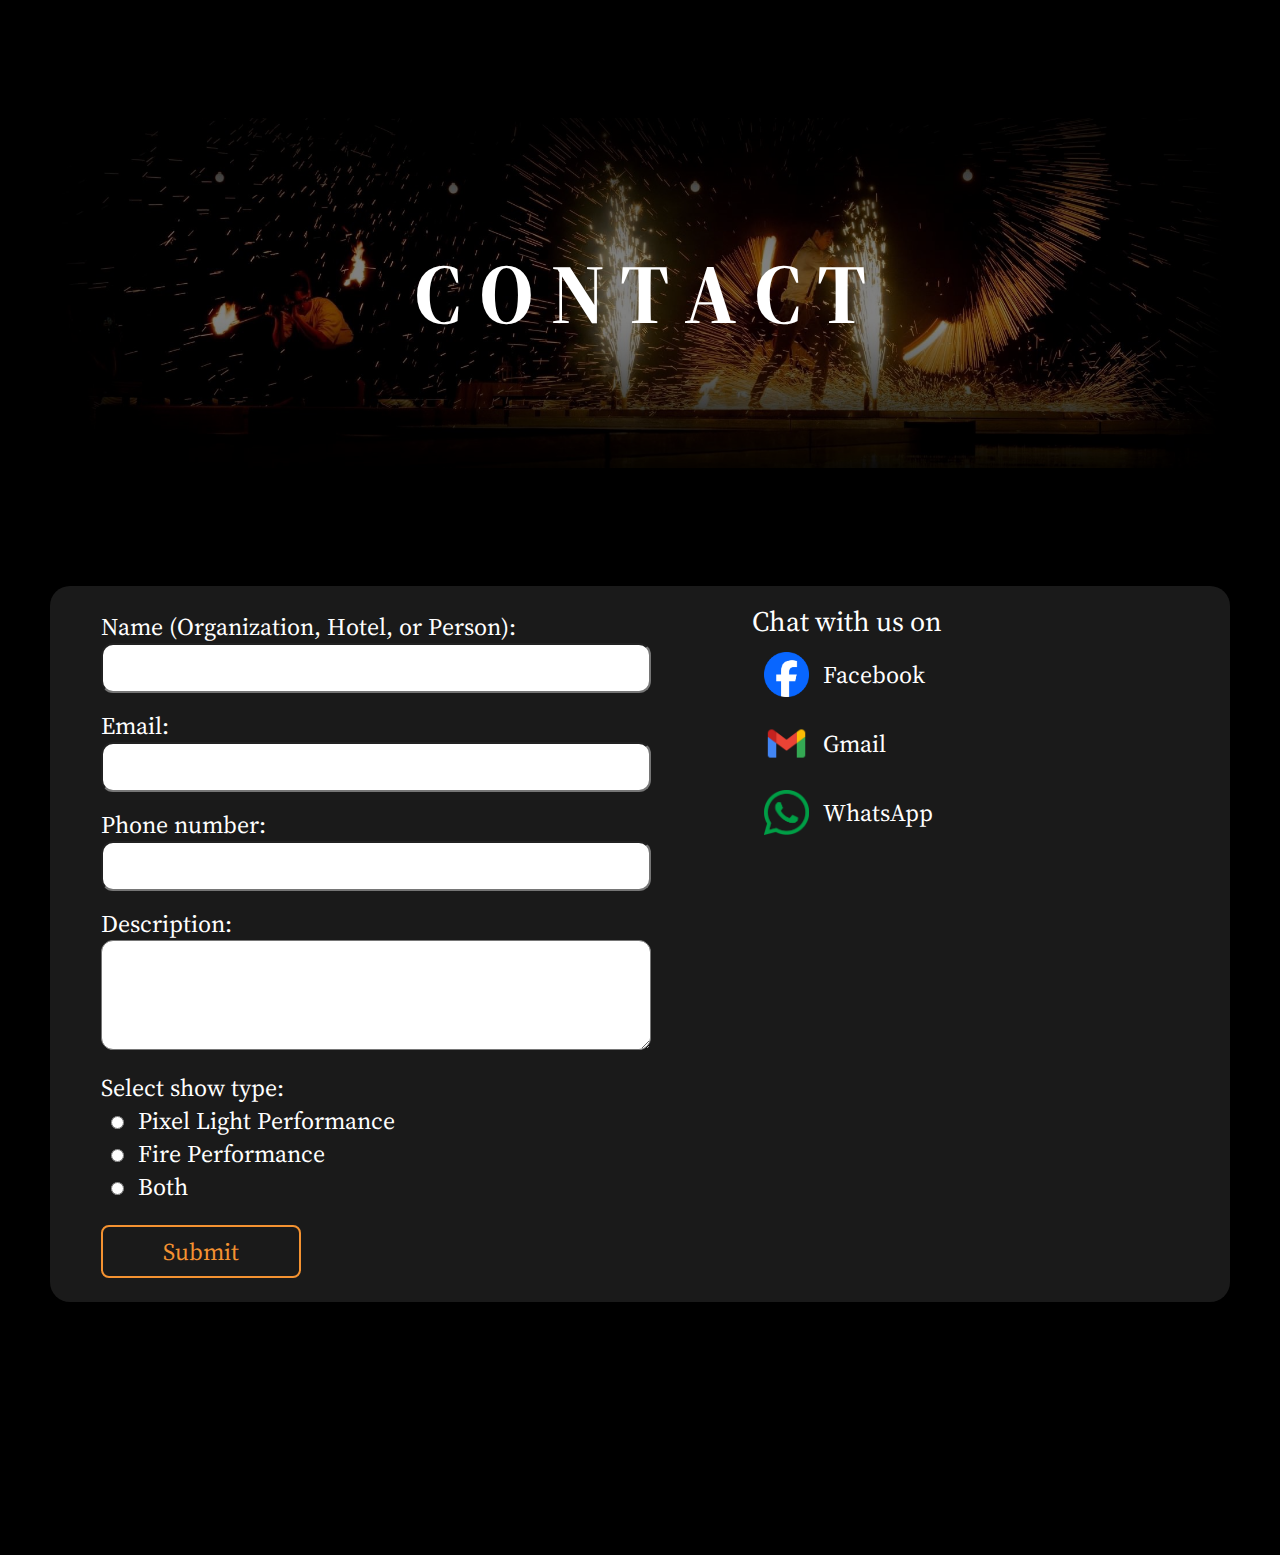
<file: contact.html>
<!DOCTYPE html>
<html lang="en">

<head>
    <meta charset="UTF-8">
    <meta name="viewport" content="width=device-width, initial-scale=1.0">
    <link rel="stylesheet" href="css/style.css">
    <link rel="stylesheet" href="css/contact.css">
    <title>IGNIS : Contact</title>
    <link rel="icon" type="image/png" href="images/cropped-image.png">
</head>

<body data-page="contact">
    <nav id="navbar-Container"></nav>
    <main>
        <div class="container">
            <div class="contact-Topic">
                <span>C O N T A C T</span>
            </div>
        </div>
        <div class="container">
            <div class="contact-Form-Container">
                <form class="contact-Form" id="contactForm" action="">
                    <div class="name-Form">
                        <label for="name">Name (Organization, Hotel, or Person):</label><br>
                        <input type="text" id="name" name="name" required>
                    </div>
                    <div class="email-Form">
                        <label for="email">Email:</label><br>
                        <input type="email" id="email" name="email" required>
                    </div>
                    <div class="phone-Form">
                        <label for="number">Phone number:</label><br>
                        <input type="tel" id="number" name="phone">
                    </div>
                    <div class="description-Form">
                        <label for="message">Description:</label><br>
                        <textarea id="message" name="message" rows="6" required>
                        </textarea>
                    </div>
                    <div class="selectshow-Form">
                        <label for="show">Select show type:</label><br>
                        <div class="selectshow-Selection">
                            <select class="select-Form" name="show" id="show" required>
                                <option value="" disabled selected>-- Select show --</option>
                                <option value="Fire performance">Fire performance</option>
                                <option value="Pixellight performance">Pixel Light performance</option>
                                <option value="FirePixellight performance">Fire & Pixel Light performance</option>
                            </select>
                        </div>
                        <div class="selectshow-Radio">
                            <input type="radio" id="pixel" name="show" value="pixel" required>
                            <label for="pixel">Pixel Light Performance</label><br>
                            <input type="radio" id="fire" name="show" value="fire" required>
                            <label for="fire">Fire Performance</label><br>
                            <input type="radio" id="both" name="show" value="both" required>
                            <label for="both">Both</label><br>
                        </div>
                    </div>
                    <div class="submit-Form">
                        <button type="submit">Submit</button>
                    </div>
                </form>
                <div class="contact-Chat-Container">
                    <div class="contact-Chat-Topic">
                        <span>Chat with us on</span>
                    </div>
                    <div class="contact-Chat-Button">
                        <a href="#">
                            <img src="images/Facebook_Logo_Primary.png" alt="Facebook">
                            Facebook
                        </a>
                        <a href="#">
                            <img src="images/Gmail_Icon.original.png" alt="Gmail">
                            Gmail
                        </a>
                        <a href="#">
                            <img src="images/Print_Glyph_Green.png" alt="WhatsApp">
                            WhatsApp
                        </a>
                    </div>
                </div>
            </div>
        </div>
        <footer id="footer-Container"></footer>
    </main>
    <script src="javascript/main.js"></script>
    <script src="javascript/contact.js"></script>
</body>

</html>
</file>
<file: css/style.css>
@import url('https://fonts.googleapis.com/css2?family=Noto+Sans+Mono:wght@100..900&family=Source+Serif+4:ital,opsz,wght@0,8..60,200..900;1,8..60,200..900&display=swap');

* {
    margin: 0;
    padding: 0;
    box-sizing: border-box;
    font-family: "Source Serif 4", serif;
    scroll-behavior: smooth;
}

html,
body {
    background-color: var(--secondary-color);
    overflow-x: hidden;

}

:root {
    --primary-color: #F49231;
    --secondary-color: #000000;
    --text-color: #FFFFFF;
}

.container {
    max-width: 1180px;
    margin: 0 auto;
}

/******************************* Navbar *******************************/
nav {
    background-color: var(--primary-color);
}

.nav-con {
    height: auto;
    position: relative;
    flex-direction: column;
    display: flex;
    justify-content: space-between;
    align-items: flex-start;
    padding: 1rem;
}

.nav-con .logo img {
    margin-left: 5%;
    width: 75px;
    height: 55px;
}

.menu {
    list-style: none;
    width: 100%;
    position: absolute;
    top: 100%;
    left: 0;
    background-color: var(--primary-color);
    opacity: 0;
    transform: translateY(-15px);
    transition: all 0.4s cubic-bezier(0.25, 0.46, 0.45, 0.94);
    z-index: 1000;
    padding: 0;
    max-height: 0;
    overflow: hidden;
}

.menu li {
    margin: 1.5rem 0;
    padding: 0rem 2rem;
    opacity: 0;
    transform: translateY(-10px);
    transition: all 0.3s ease 0.1s;
}

.menu li:first-child {
    border-top: none;
}

.menu-active li {
    opacity: 1;
    transform: translateY(0);
}

.menu-active li:nth-child(1) {
    transition-delay: 0.1s;
}

.menu-active li:nth-child(2) {
    transition-delay: 0.15s;
}

.menu-active li:nth-child(3) {
    transition-delay: 0.2s;
}

.menu-active li:nth-child(4) {
    transition-delay: 0.25s;
}

.menu li a {
    border-bottom: 1.5px solid rgba(255, 255, 255, 0.7);
    color: var(--text-color);
    text-decoration: none;
    font-size: 16px;
    font-weight: 500;
    transition: all 0.25s ease;
    display: block;
}

/* .menu li a:hover {
    color: var(--secondary-color);
    transform: translateX(8px);
} */

/********** Hamburger Menu **********/
.ham-menu {
    position: absolute;
    display: inline-block;
    cursor: pointer;
    margin-top: 10px;
    right: 1rem;
}

.bar1,
.bar2,
.bar3 {
    width: 35px;
    height: 5px;
    background-color: #fff;
    margin: 6px 0;
    transition: 0.4s;
}

.change .bar1 {
    transform: translate(0, 11px) rotate(-45deg);
}

.change .bar2 {
    opacity: 0;
}

.change .bar3 {
    transform: translate(0, -11px) rotate(45deg);
}

.menu-active {
    opacity: 1;
    visibility: visible;
    transform: translateY(0);
    max-height: 300px;
}

.menu li a:hover {
    color: var(--secondary-color);
}

/********************* Topic *********************/
.performance-Topic,
.contact-Topic,
.firepic-Topic,
.pixellightpic-Topic {
    width: 100%;
    height: 250px;
    margin-top: 5%;
    position: relative;
    overflow: hidden;
    text-align: center;
    display: flex;
    justify-content: center;
    align-items: center;
}

.performance-Topic::before,
.contact-Topic::before,
.firepic-Topic::before,
.pixellightpic-Topic::before {
    content: "";
    position: absolute;
    top: 0;
    left: 0;
    right: 0;
    bottom: 0;
    background-image: url('../images/fire_14.JPG');
    background-size: cover, cover;
    background-position: center, center;
    background-repeat: no-repeat, no-repeat;
    opacity: 0.5;
    z-index: 1;
}

.performance-Topic span,
.contact-Topic span,
.firepic-Topic span,
.pixellightpic-Topic span {
    position: relative;
    font-size: 36px;
    font-weight: bold;
    color: var(--text-color);
    line-height: 1.2;
    z-index: 2;
}

.contact-Topic span {
    font-size: 50px;
}

/******************************** Footer ********************************/
footer {
    margin-top: 20%;
    height: 130px;
}

.footer-Icons-Container {
    display: flex;
    justify-content: center;
    align-items: center;
    gap: 5%;
    /* ระยะห่างระหว่างโลโก้ */
    margin-bottom: 8px;
}

.facebook-Button img,
.whatapps-Button img {
    width: 25px;
    height: 25px;
}

.gmail-Button img {
    width: 35px;
    height: 30px;

}

.footer-text-Container p {
    font-size: 12px;
    margin-top: 1%;
    text-align: center;
    color: var(--text-color);
}

/*********************** Tablets ***********************/
@media only screen and (min-width: 768px) and (max-width: 1023px) {

    /******************************* Navbar *******************************/
    .nav-con .logo img {
        width: 85px;
        height: 65px;
    }

    .menu li a {
        font-size: 20px;
    }

    .menu li a:hover {
        color: var(--secondary-color);
    }

    /********** Hamburger Menu **********/
    .ham-menu {
        margin-top: 10px;
    }

    .bar1,
    .bar2,
    .bar3 {
        width: 40px;
        height: 6px;
    }

    .change .bar1 {
        transform: translate(0, 12px) rotate(-45deg);
    }

    .change .bar3 {
        transform: translate(0, -12px) rotate(45deg);
    }

    /********************* Topic *********************/
    .performance-Topic,
    .contact-Topic,
    .firepic-Topic,
    .pixellightpic-Topic {
        height: 300px;
        margin-top: 10%;
    }

    .performance-Topic span,
    .contact-Topic span,
    .firepic-Topic span,
    .pixellightpic-Topic span {
        font-size: 55px;
        line-height: 1;
    }

    .contact-Topic span {
        font-size: 65px;
    }

    /******************************** Footer ********************************/
    footer {
        margin-top: 10%;
        height: 130px;
    }

    .footer-Icons-Container {
        gap: 3%;
        /* ระยะห่างระหว่างโลโก้ */
        margin-bottom: 10px;
    }

    .facebook-Button img,
    .whatapps-Button img {
        width: 30px;
        height: 30px;
    }

    .gmail-Button img {
        width: 40px;
        height: 35px;
    }

    .footer-text-Container p {
        font-size: 16px;
    }
}

/*********************** Small desktops/laptops ***********************/
@media only screen and (min-width: 1024px) and (max-width: 1279px) {
    /******************************* Navbar *******************************/

    .nav-con {
        display: flex;
        flex-direction: row;
        align-items: center;
        padding: 0 2rem;
        height: 100px;
    }

    .nav-con .logo img {
        width: 100px;
        height: 80px;
    }

    .ham-menu {
        display: none;
    }

    .menu {
        position: static;
        opacity: 1;
        visibility: visible;
        transform: translateY(0);
        max-height: none;
        display: flex;
        justify-content: flex-end;
        align-items: center;
        height: 100%;
    }

    .menu li {
        margin: 0;
        padding: 0 1.25rem;
        opacity: 1;
        transform: translateY(0);
    }

    .menu li a {
        font-size: 20px;
        border: none;
    }

    .menu li a:hover {
        color: var(--secondary-color);
    }

    /************************ Topic ************************/
    .performance-Topic,
    .firepic-Topic,
    .pixellightpic-Topic,
    .contact-Topic {
        margin-top: 10%;
        height: 350px;
    }

    .performance-Topic span,
    .firepic-Topic span,
    .pixellightpic-Topic span,
    .contact-Topic span {
        font-size: 75px;
    }

    .contact-Topic span {
        font-size: 85px;
    }

    /************************ Footer ************************/
    footer {
        margin-top: 10%;
        height: 150px;
    }

    .footer-Icons-Container {
        gap: 3%;
        /* ระยะห่างระหว่างโลโก้ */
        margin-bottom: 10px;
    }

    .facebook-Button img,
    .whatapps-Button img {
        width: 45px;
        height: 45px;
    }

    .gmail-Button img {
        width: 50px;
        height: 45px;
    }

    .footer-text-Container p {
        font-size: 20px;
    }
}

/*********************** Large desktops ***********************/
@media only screen and (min-width: 1280px) {
    .nav-con {
        display: flex;
        flex-direction: row;
        align-items: center;
        padding: 0;
        height: 85px;
    }

    .nav-con .logo img {
        width: 85px;
        height: 65px;
    }

    .ham-menu {
        display: none;
    }

    .menu {
        position: static;
        opacity: 1;
        visibility: visible;
        transform: translateY(0);
        max-height: none;
        display: flex;
        justify-content: flex-end;
        align-items: center;
        height: 100%;
    }

    .menu li {
        margin: 0;
        padding: 0 1.25rem;
        opacity: 1;
        transform: translateY(0);
    }

    .menu li a {
        font-size: 18px;
        border: none;
    }

    .menu li a:hover {
        color: var(--secondary-color);
    }

    /************************ Topic ************************/
    .performance-Topic,
    .firepic-Topic,
    .pixellightpic-Topic,
    .contact-Topic {
        margin-top: 10%;
        height: 350px;
    }

    .performance-Topic span,
    .firepic-Topic span,
    .pixellightpic-Topic span,
    .contact-Topic span {
        font-size: 75px;
    }

    .contact-Topic span {
        font-size: 85px;
    }

    /************************ Footer ************************/
    footer {
        margin-top: 10%;
        height: 125px;
    }

    .footer-Icons-Container {
        gap: 3%;
        /* ระยะห่างระหว่างโลโก้ */
        margin-bottom: 10px;
    }

    .facebook-Button img,
    .whatapps-Button img {
        width: 40px;
        height: 40px;
    }

    .gmail-Button img {
        width: 45px;
        height: 40px;
    }

    .footer-text-Container p {
        font-size: 16px;
    }
}
</file>
<file: css/contact.css>
@import url('style.css');

/********************* Contact Container *********************/
.contact-Form-Container {
    padding: 0.5rem 1rem 1.5rem;
    margin: 10% auto 0 auto;
    background-color: rgba(128, 128, 128, 0.2);
    box-sizing: border-box;
    border-radius: 10px;
    width: 90%;
    display: flex;
    flex-direction: column;
}

input:not([type="radio"]),
textarea {
    width: 100%;
    /* ความกว้าง */
}

input:not([type="radio"]) {
    height: 35px;
    /* ความสูง */
}

.name-Form,
.email-Form,
.description-Form,
.phone-Form,
.selectshow-Form {
    padding: 0.5rem 0;
}

.name-Form label,
.email-Form label,
.description-Form label,
.phone-Form label,
.selectshow-Form label {
    font-size: 18px;
    color: var(--text-color);
}

.selectshow-Form .selectshow-Selection select {
    width: 75%;
    height: 35px;
    font-size: 15px;
}

.selectshow-Form .selectshow-Radio {
    display: none;
}


.submit-Form button {
    padding: 0.25rem 0.5rem;
    width: 100%;
    border: 2px solid var(--primary-color);
    border-radius: 8px;
    margin-top: 2.5%;
    font-size: 20px;
    background: none;
    color: var(--text-color);
}

.contact-Chat-Container,
.contact-Chat-Button {
    display: none;
}

/************************ Tablet Responsive ************************/
@media only screen and (min-width: 768px) and (max-width: 1023px) {

    /********************* Contact Container *********************/
    .contact-Form-Container {
        padding: 0.5rem 1rem 1.5rem;
        margin: 10% auto 0 auto;
        background-color: rgba(128, 128, 128, 0.2);
        box-sizing: border-box;
        border-radius: 10px;
        width: 90%;
        display: flex;
        flex-direction: row;
        justify-content: space-around;
    }

    .name-Form label,
    .email-Form label,
    .description-Form label,
    .phone-Form label,
    .selectshow-Form label {
        font-size: 24px;
    }

    .selectshow-Form .selectshow-Selection select {
        display: none;
    }

    .selectshow-Form .selectshow-Radio {
        display: inline-block;
        padding: 0 10px 0 10px;
    }

    .selectshow-Form .selectshow-Radio label {
        padding: 0 10px 0 10px;
    }

    .submit-Form button {
        padding: 0.5rem 0.1rem;
        width: 150px;
        font-size: 22px;
    }

    .contact-Chat-Container {
        display: flex;
        justify-content: center;
        flex-direction: column;
        width: 50%;
        height: 100%;
        padding: 0 2rem;
    }

    .contact-Chat-Topic {
        display: flex;

    }

    .contact-Chat-Topic span {
        font-size: 30px;
        color: var(--text-color);
    }

    .contact-Chat-Button {
        display: flex;
        flex-direction: column;
    }

    .contact-Chat-Button a {
        color: var(--text-color);
        font-size: 22px;
        margin: 0.5rem;
        text-decoration: none;
        display: flex;
        gap: 10px;
        align-items: center;
    }

    .contact-Chat-Button img {
        width: 45px;
        height: 45px;
    }

}

/*********************** Small desktops/laptops ***********************/
@media only screen and (min-width: 1024px) and (max-width: 1279px) {

    /********************* Contact Container *********************/
    .contact-Form-Container {
        padding: 1rem 1rem 1.5rem;
        margin: 10% auto 0 auto;
        background-color: rgba(128, 128, 128, 0.2);
        box-sizing: border-box;
        border-radius: 20px;
        width: 90%;
        display: flex;
        flex-direction: row;
        justify-content: space-around;
    }

    .name-Form label,
    .email-Form label,
    .description-Form label,
    .phone-Form label,
    .selectshow-Form label {
        font-size: 24px;
    }

    input:not([type="radio"]) {
        height: 37.5px;
        /* ความสูง */
        border-radius: 8px;
    }

    textarea {
        border-radius: 8px;
    }

    .selectshow-Form .selectshow-Selection select {
        display: none;
    }

    .selectshow-Form .selectshow-Radio {
        display: inline-block;
        padding: 0 10px 0 10px;
    }

    .selectshow-Form .selectshow-Radio label {
        padding: 0 10px 0 10px;
    }

    .submit-Form button {
        padding: 0.5rem 0.1rem;
        width: 200px;
        color: var(--primary-color);
        font-size: 24px;
    }

    .submit-Form button:hover {
        background-color: var(--primary-color);
        color: var(--text-color);
        cursor: pointer;
        transition: 0.3s;
    }

    .contact-Chat-Container {
        display: flex;
        justify-content: center;
        flex-direction: column;
        width: 50%;
        height: 100%;
        padding: 0 2rem;
    }

    .contact-Chat-Topic span {
        font-size: 28px;
        color: var(--text-color);
    }

    .contact-Chat-Button {
        display: flex;
        flex-direction: column;
    }

    .contact-Chat-Button a {
        color: var(--text-color);
        font-size: 24px;
        margin: 0.75rem;
        text-decoration: none;
        display: flex;
        gap: 14px;
        align-items: center;
    }

    .contact-Chat-Button img {
        width: 45px;
        height: 45px;
    }

    .contact-Chat-Button a:hover  {
        cursor: pointer;
        color: var(--primary-color);
    }
}

/*********************** Large desktops ***********************/
@media only screen and (min-width: 1280px) {
    .contact-Form-Container {
        padding: 1rem 1rem 1.5rem;
        margin: 10% auto 0 auto;
        background-color: rgba(128, 128, 128, 0.2);
        box-sizing: border-box;
        border-radius: 20px;
        width: 100%;
        display: flex;
        flex-direction: row;
        justify-content: space-around;
    }
    .name-Form label,
    .email-Form label,
    .description-Form label,
    .phone-Form label,
    .selectshow-Form label {
        font-size: 24px;
    }

    input:not([type="radio"]) {
        width: 550px;
        height: 50px; /* ความสูง */
        border-radius: 12px;
    }

    textarea {
        border-radius: 12px;
    }

    .selectshow-Form .selectshow-Selection select {
        display: none;
    }

    .selectshow-Form .selectshow-Radio {
        display: inline-block;
        padding: 0 10px 0 10px;
    }

    .selectshow-Form .selectshow-Radio label {
        padding: 0 10px 0 10px;
    }

    .submit-Form button {
        padding: 0.5rem 0.1rem;
        width: 200px;
        color: var(--primary-color);
        font-size: 24px;
    }

    .submit-Form button:hover {
        background-color: var(--primary-color);
        color: var(--text-color);
        cursor: pointer;
        transition: 0.3s;
    }

    .contact-Chat-Container {
        display: flex;
        justify-content: center;
        flex-direction: column;
        width: 40%;
        height: 100%;
        padding: 0 2rem;
    }

    .contact-Chat-Topic span {
        font-size: 28px;
        color: var(--text-color);
    }

    .contact-Chat-Button {
        display: flex;
        flex-direction: column;
    }

    .contact-Chat-Button a {
        color: var(--text-color);
        font-size: 24px;
        margin: 0.75rem;
        text-decoration: none;
        display: flex;
        gap: 14px;
        align-items: center;
    }

    .contact-Chat-Button img {
        width: 45px;
        height: 45px;
    }

    .contact-Chat-Button a:hover  {
        cursor: pointer;
        color: var(--primary-color);
    }
}
</file>
